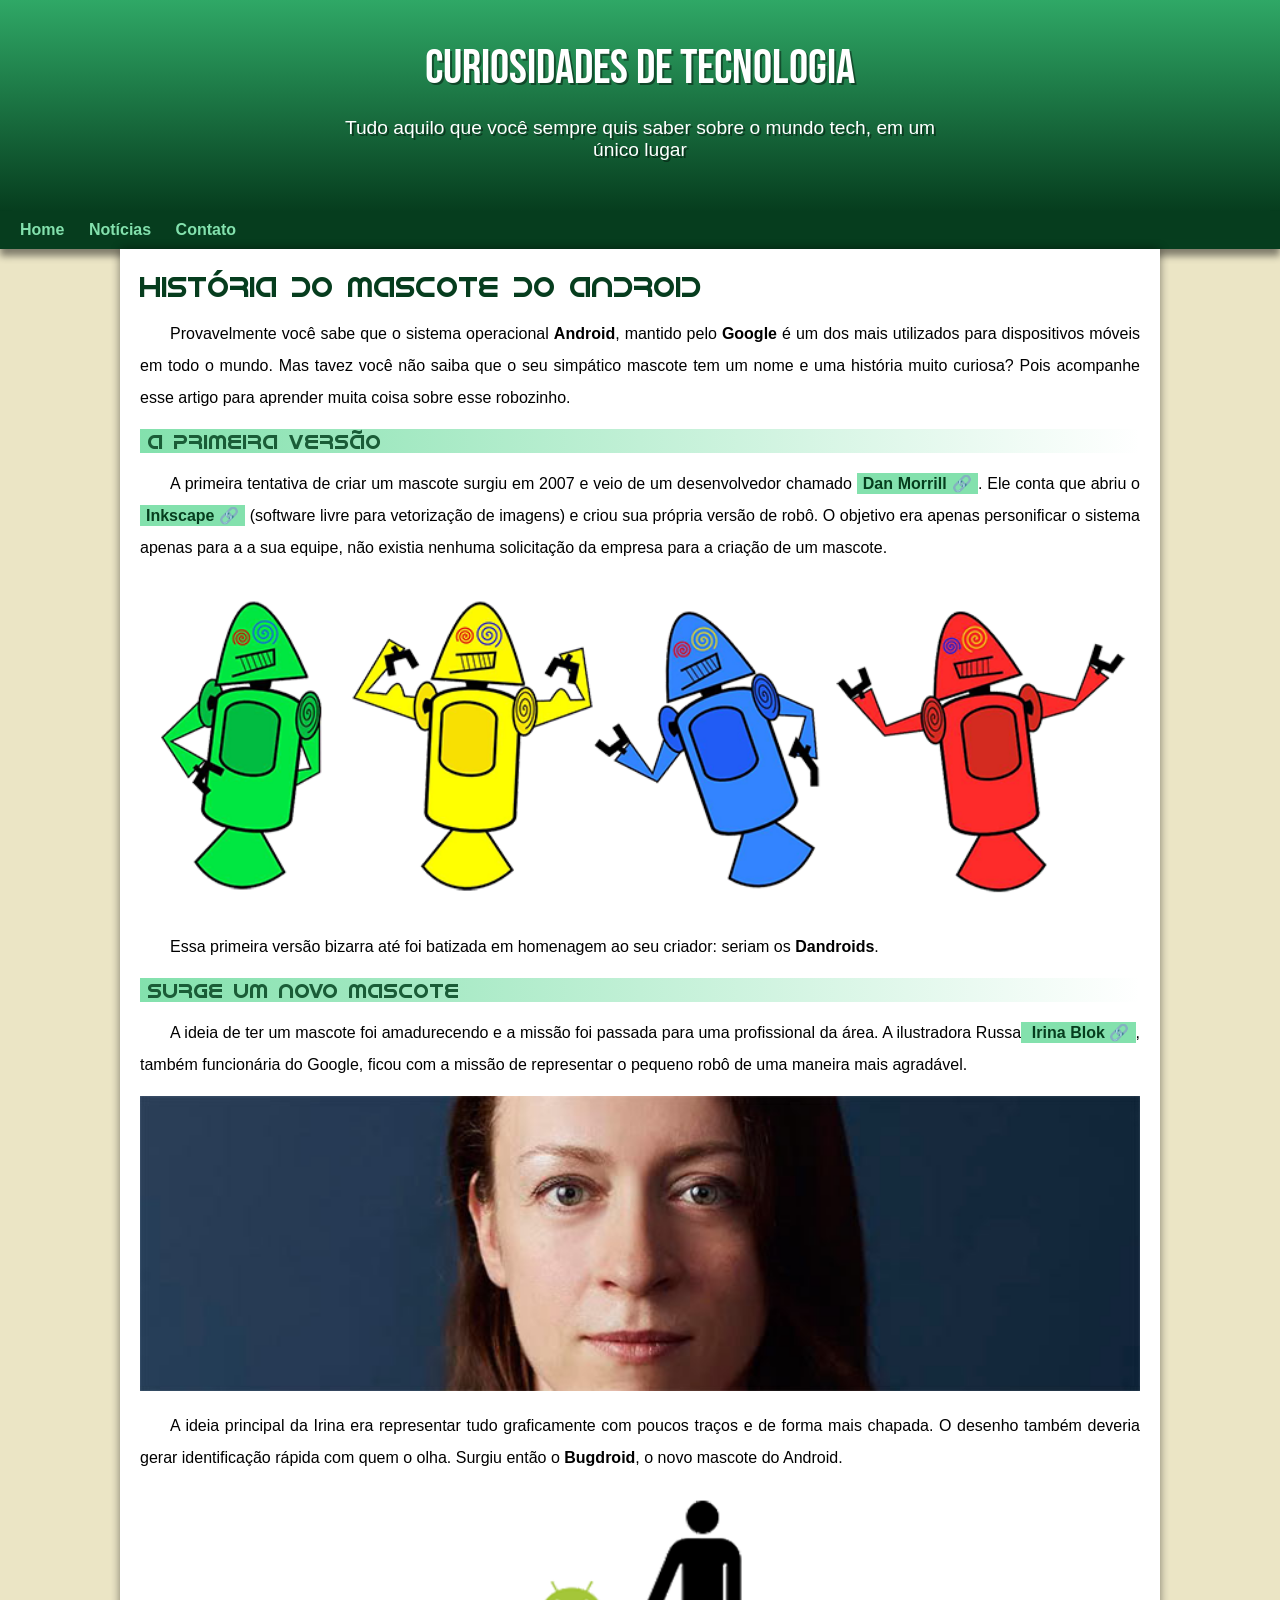
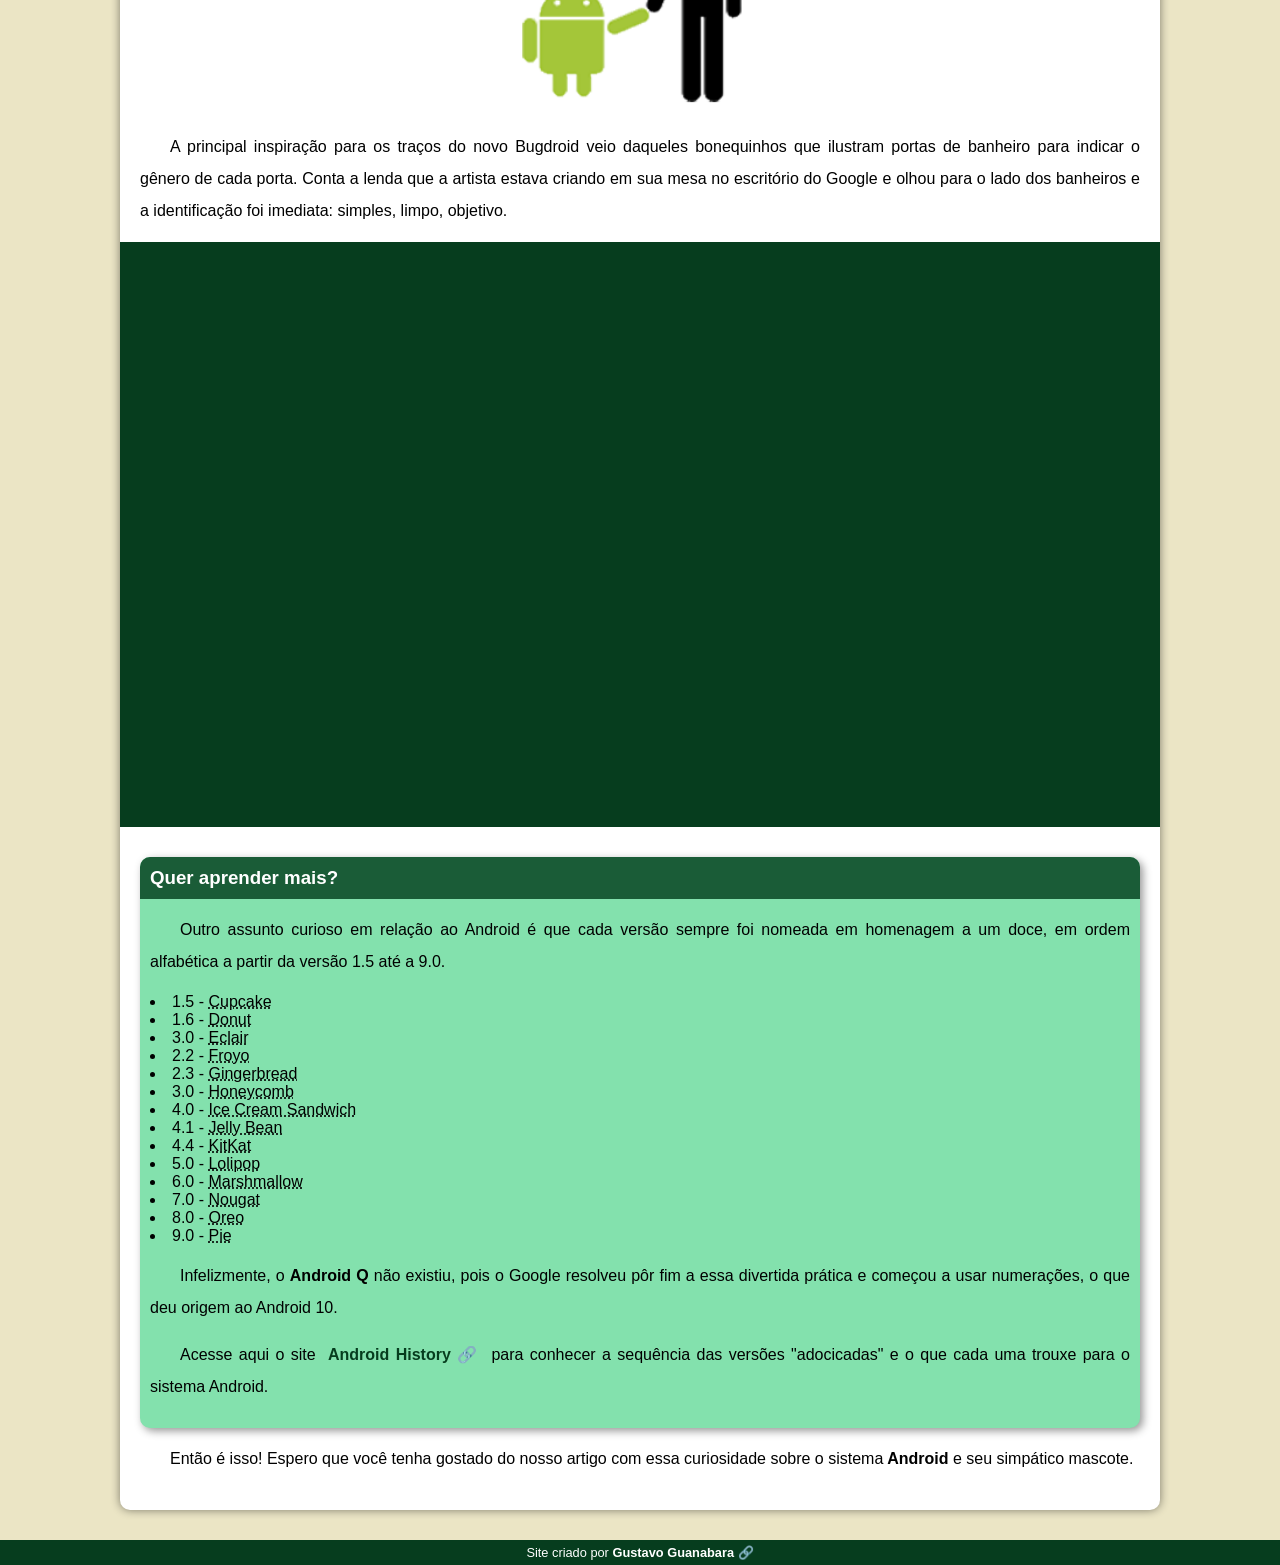
<file: index.html>
<!DOCTYPE html>
<html lang="pt-br">
<head>
    <meta charset="UTF-8">
    <meta name="viewport" content="width=device-width, initial-scale=1.0">
    <title>Como surrgiu o mascote do Android</title>
    <link rel="stylesheet" href="estilo/style.css">
    <link rel="shortcut icon" href="imagens/favicon.ico" type="png">

<body>
   <header>
       
           <h1>CURIOSIDADES DE TECNOLOGIA</h1>
           <p>Tudo aquilo que você sempre quis saber sobre o mundo tech, em um único lugar</p>
       
   </header>
    <nav>
        <a href="#">Home</a>
        <a href="#">Notícias</a>
        <a href="#">Contato</a>
    </nav>
    <main>
        <article>
            <h1>História do Mascote do Android</h1>

            <p>Provavelmente você sabe que o sistema operacional <strong>Android</strong>, mantido pelo <strong>Google </strong>é um dos mais utilizados para dispositivos móveis em todo o mundo. Mas tavez você não saiba que o seu simpático mascote tem um nome e uma história muito curiosa? Pois acompanhe esse artigo para aprender muita coisa sobre esse robozinho.</p>

            <h2>A primeira versão</h2>

            <p>A primeira tentativa de criar um mascote surgiu em 2007 e veio de um desenvolvedor chamado <a href="https://androidcommunity.com/dan-morrill-shows-us-the-android-mascot-that-almost-was-20130103/" target="_blank">Dan Morrill</a>. Ele conta que abriu o <a href="https://inkscape.org/pt-br/" target="_blank">Inkscape</a> (software livre para vetorização de imagens) e criou sua própria versão de robô. O objetivo era apenas personificar o sistema apenas para a a sua equipe, não existia nenhuma solicitação da empresa para a criação de um mascote.</p>

           <picture>
            <source media="(max-width: 670px )" srcset="imagens/dan-droids-pq.png">
            <img src="imagens/dan-droids.png" alt="Primeiro mascote do android">
        
        </picture>

            <p>Essa primeira versão bizarra até foi batizada em homenagem ao seu criador: seriam os <strong>Dandroids</strong>.</p>

            <h2>Surge um novo mascote</h2>

            <p>A ideia de ter um mascote foi amadurecendo e a missão foi passada para uma profissional da área. A ilustradora Russa<a href="https://www.irinablok.com/" target="_blank"> Irina Blok</a>, também funcionária do Google, ficou com a missão de representar o pequeno robô de uma maneira mais agradável.</p>

            <picture>
                <source media="(max-width: 670px)" srcset="imagens/irina-blok-pq.jpg">
                <img src="imagens/irina-blok.jpg" alt="Irina block, criadorado bugdroid">
            </picture>

            <p>A ideia principal da Irina era representar tudo graficamente com poucos traços e de forma mais chapada. O desenho também deveria gerar identificação rápida com quem o olha. Surgiu então o <strong>Bugdroid</strong>, o novo mascote do Android.</p>

            <img src="imagens/bugdroid.png" class="pequena" alt="mascote do android">

            <p>A principal inspiração para os traços do novo Bugdroid veio daqueles bonequinhos que ilustram portas de banheiro para indicar o gênero de cada porta. Conta a lenda que a artista estava criando em sua mesa no escritório do Google e olhou para o lado dos banheiros e a identificação foi imediata: simples, limpo, objetivo.</p>

            <div class="video">
                <iframe width="560" height="315" src="https://www.youtube.com/embed/l2UDgpLz20M?si=JuVKsFlE1m8WjCow" title="YouTube video player" frameborder="0" allow="accelerometer; autoplay; clipboard-write; encrypted-media; gyroscope; picture-in-picture; web-share" allowfullscreen></iframe>
            </div>

             <aside>
                 <h3>Quer aprender mais? </h3>
                 <p>
                     
                                 Outro assunto curioso em relação ao Android é que cada versão sempre foi nomeada em homenagem a um doce, em ordem alfabética a partir da versão 1.5 até a 9.0.
                 </p>
                 
                             <ul>
                                
                                 <li>1.5 - <abbr title="Bolo de copo">Cupcake</abbr></li>
                                
                                 <li>1.6 - <abbr title="Rosquinha">Donut</abbr></li>
                                
                                 <li>3.0 - <abbr title="Bomba">Eclair</abbr></li>
                            
                                 <li>2.2 - <abbr title="iogurt congelado">Froyo</abbr></li>
                                   
                                 <li>2.3 - <abbr title="Biscoito de Gengibre">Gingerbread</abbr></li>
                            
                                 <li>3.0 - <abbr title="favo de mel">Honeycomb</abbr></li>
                            
                                 <li>4.0 - <abbr title="Sanduíche de sorvete">Ice Cream Sandwich</abbr></li>
                            
                                 <li>4.1 - <abbr title="Jujuba">Jelly Bean</abbr></li>
                            
                                 <li>4.4 - <abbr title="Kit Kat">KitKat</abbr></li>
                            
                                 <li>5.0 - <abbr title="Pirulito">Lolipop</abbr></li>
                            
                                 <li>6.0 - <abbr title="Marshmallow">Marshmallow</abbr></li>
                                 
                                 <li>7.0 - <abbr title="Torrone">Nougat</abbr></li>
                            
                                 <li>8.0 - <abbr title="Oreo">Oreo</abbr></li>
                            
                                 <li>9.0 - <abbr title="Torta">Pie</abbr></li>

                             </ul>
                 
                             <p>Infelizmente, o <strong>Android Q</strong> não existiu, pois o Google resolveu pôr fim a essa divertida prática e começou a usar numerações, o que deu origem ao Android 10.</p>
                 
                             <p>Acesse aqui o site <a href="https://www.android.com/intl/en_uk/history/" target="_blank">Android History</a> para conhecer a sequência das versões "adocicadas" e o que cada uma trouxe para o sistema Android.</p>
             </aside>
           

            <p>Então é isso! Espero que você tenha gostado do nosso artigo com essa curiosidade sobre o sistema<strong> Android</strong> e seu simpático mascote.</p>
        </article>
    </main>
<footer>
    <p>Site criado por <a href="gustavoguanabara.github.io" target="_blank">Gustavo Guanabara</a>

    </p>
</footer>
    
</body>
</html>
</file>
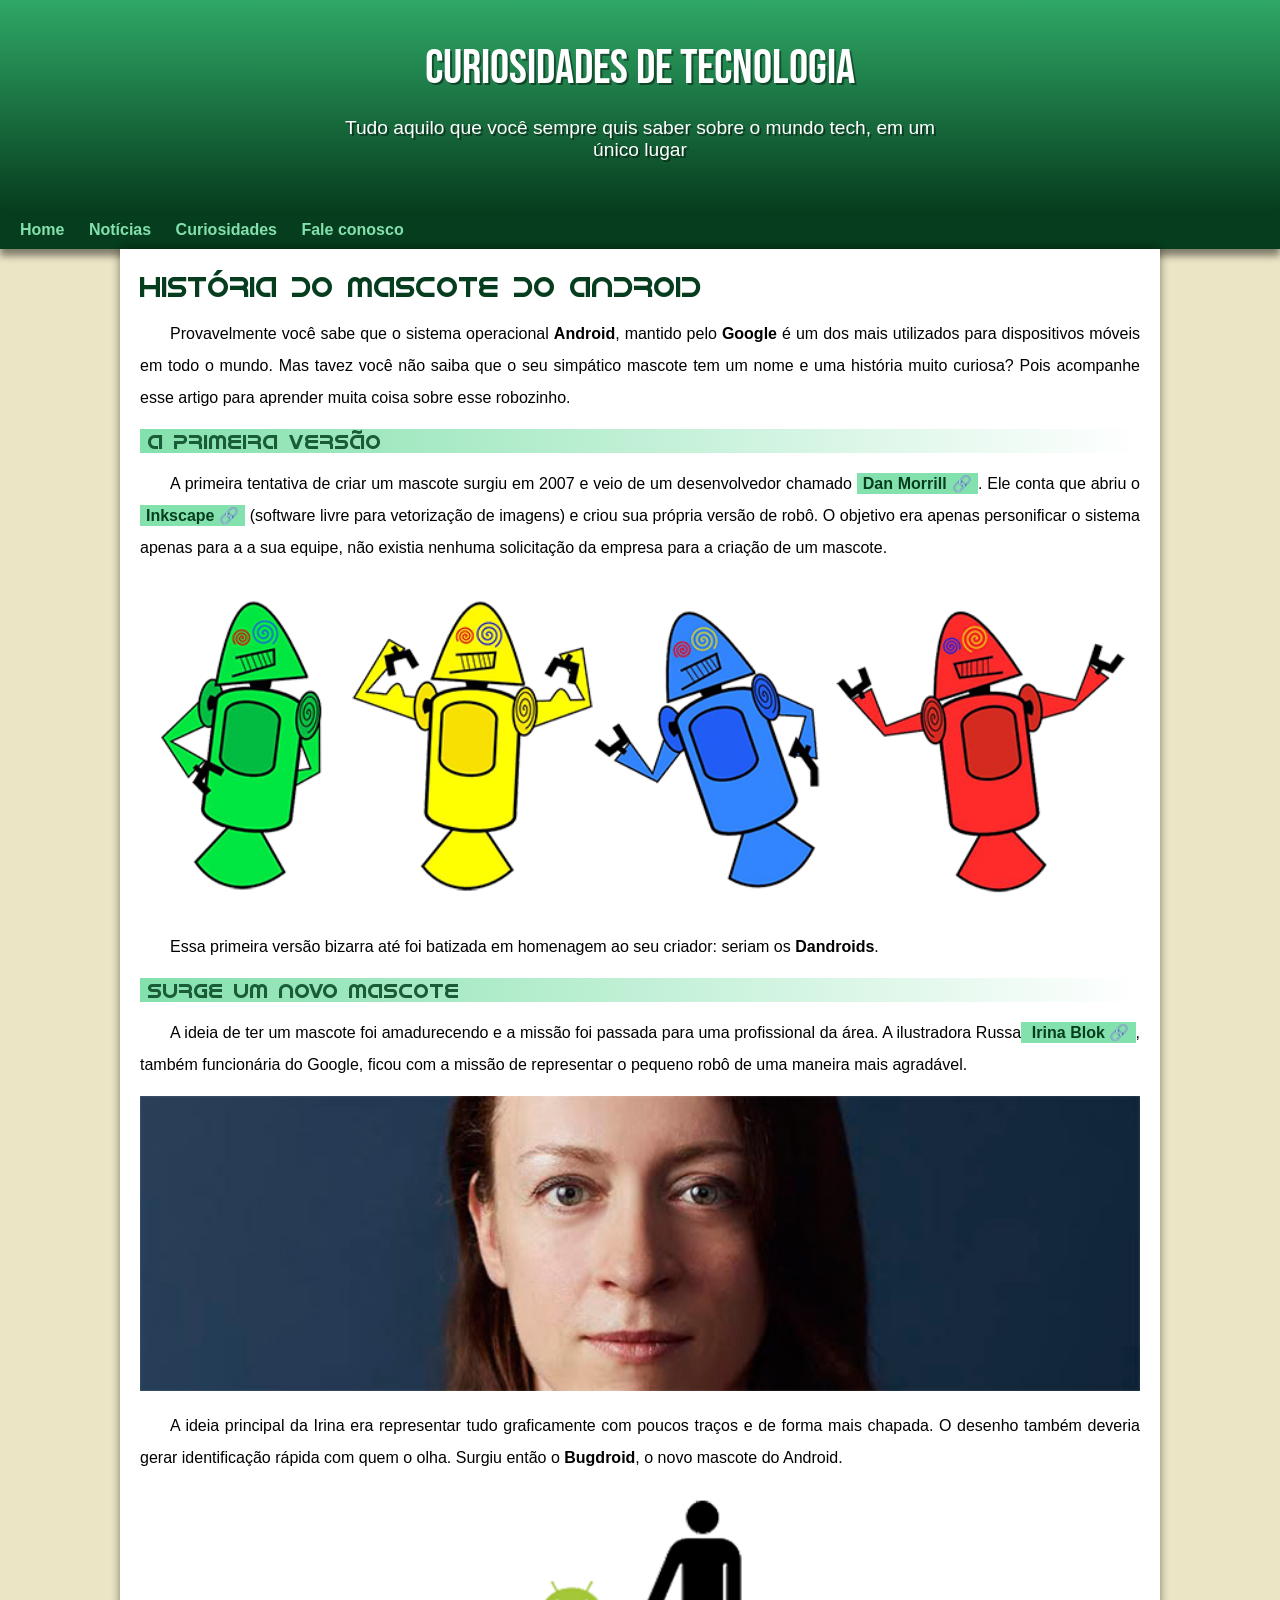
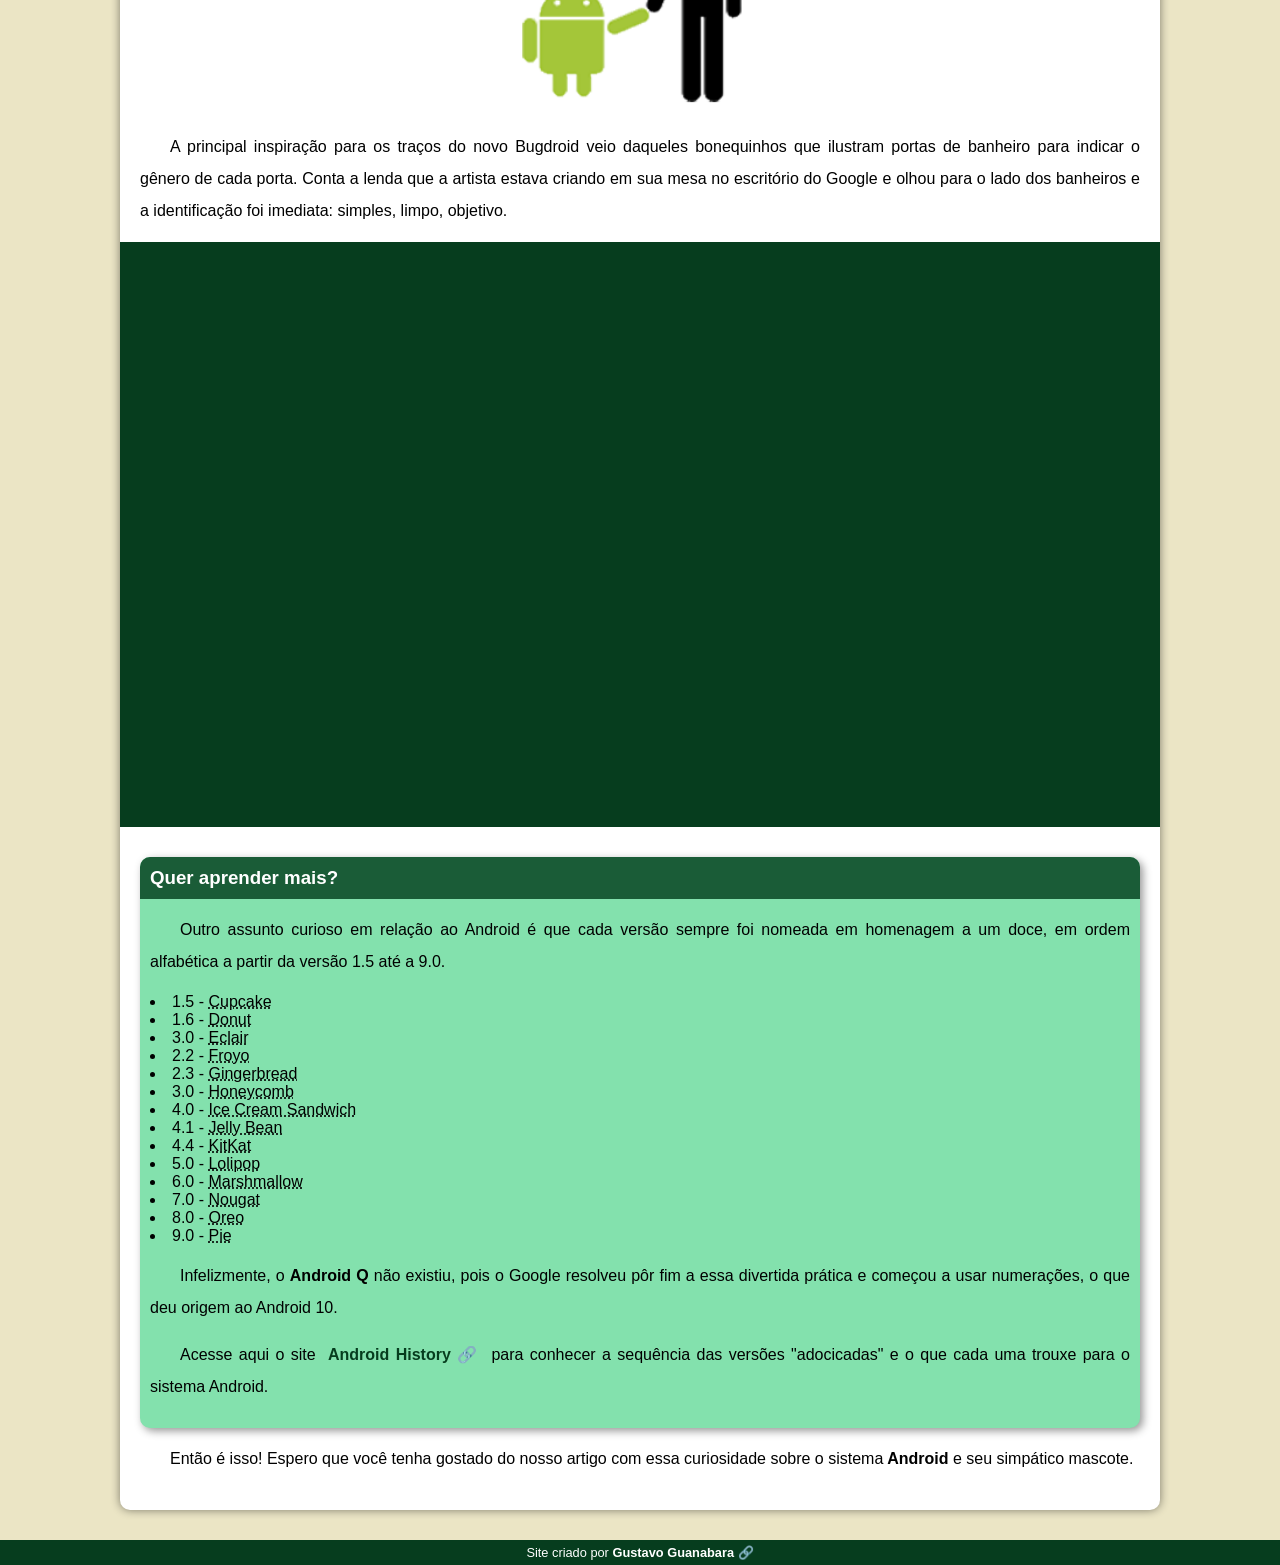
<file: index.html.html>
<!DOCTYPE html>
<html lang="pt-br">
<head>
    <meta charset="UTF-8">
    <meta name="viewport" content="width=device-width, initial-scale=1.0">
    <title>Como surrgiu o mascote do Android</title>
    <link rel="stylesheet" href="estilo/style.css">
    <link rel="shortcut icon" href="imagens/favicon.ico" type="png">

<body>
   <header>
       
           <h1>CURIOSIDADES DE TECNOLOGIA</h1>
           <p>Tudo aquilo que você sempre quis saber sobre o mundo tech, em um único lugar</p>
       
   </header>
    <nav>
        <a href="#">Home</a>
        <a href="#">Notícias</a>
        <a href="#">Curiosidades</a>
        <a href="#">Fale conosco</a>
    </nav>
    <main>
        <article>
            <h1>História do Mascote do Android</h1>

            <p>Provavelmente você sabe que o sistema operacional <strong>Android</strong>, mantido pelo <strong>Google </strong>é um dos mais utilizados para dispositivos móveis em todo o mundo. Mas tavez você não saiba que o seu simpático mascote tem um nome e uma história muito curiosa? Pois acompanhe esse artigo para aprender muita coisa sobre esse robozinho.</p>

            <h2>A primeira versão</h2>

            <p>A primeira tentativa de criar um mascote surgiu em 2007 e veio de um desenvolvedor chamado <a href="https://androidcommunity.com/dan-morrill-shows-us-the-android-mascot-that-almost-was-20130103/" target="_blank">Dan Morrill</a>. Ele conta que abriu o <a href="https://inkscape.org/pt-br/" target="_blank">Inkscape</a> (software livre para vetorização de imagens) e criou sua própria versão de robô. O objetivo era apenas personificar o sistema apenas para a a sua equipe, não existia nenhuma solicitação da empresa para a criação de um mascote.</p>

           <picture>
            <source media="(max-width: 670px )" srcset="imagens/dan-droids-pq.png">
            <img src="imagens/dan-droids.png" alt="Primeiro mascote do android">
        
        </picture>

            <p>Essa primeira versão bizarra até foi batizada em homenagem ao seu criador: seriam os <strong>Dandroids</strong>.</p>

            <h2>Surge um novo mascote</h2>

            <p>A ideia de ter um mascote foi amadurecendo e a missão foi passada para uma profissional da área. A ilustradora Russa<a href="https://www.irinablok.com/" target="_blank"> Irina Blok</a>, também funcionária do Google, ficou com a missão de representar o pequeno robô de uma maneira mais agradável.</p>

            <picture>
                <source media="(max-width: 670px)" srcset="imagens/irina-blok-pq.jpg">
                <img src="imagens/irina-blok.jpg" alt="Irina block, criadorado bugdroid">
            </picture>

            <p>A ideia principal da Irina era representar tudo graficamente com poucos traços e de forma mais chapada. O desenho também deveria gerar identificação rápida com quem o olha. Surgiu então o <strong>Bugdroid</strong>, o novo mascote do Android.</p>

            <img src="imagens/bugdroid.png" class="pequena" alt="mascote do android">

            <p>A principal inspiração para os traços do novo Bugdroid veio daqueles bonequinhos que ilustram portas de banheiro para indicar o gênero de cada porta. Conta a lenda que a artista estava criando em sua mesa no escritório do Google e olhou para o lado dos banheiros e a identificação foi imediata: simples, limpo, objetivo.</p>

            <div class="video">
                <iframe width="560" height="315" src="https://www.youtube.com/embed/l2UDgpLz20M?si=JuVKsFlE1m8WjCow" title="YouTube video player" frameborder="0" allow="accelerometer; autoplay; clipboard-write; encrypted-media; gyroscope; picture-in-picture; web-share" allowfullscreen></iframe>
            </div>

             <aside>
                 <h3>Quer aprender mais? </h3>
                 <p>
                     
                                 Outro assunto curioso em relação ao Android é que cada versão sempre foi nomeada em homenagem a um doce, em ordem alfabética a partir da versão 1.5 até a 9.0.
                 </p>
                 
                             <ul>
                                
                                 <li>1.5 - <abbr title="Bolo de copo">Cupcake</abbr></li>
                                
                                 <li>1.6 - <abbr title="Rosquinha">Donut</abbr></li>
                                
                                 <li>3.0 - <abbr title="Bomba">Eclair</abbr></li>
                            
                                 <li>2.2 - <abbr title="iogurt congelado">Froyo</abbr></li>
                                   
                                 <li>2.3 - <abbr title="Biscoito de Gengibre">Gingerbread</abbr></li>
                            
                                 <li>3.0 - <abbr title="favo de mel">Honeycomb</abbr></li>
                            
                                 <li>4.0 - <abbr title="Sanduíche de sorvete">Ice Cream Sandwich</abbr></li>
                            
                                 <li>4.1 - <abbr title="Jujuba">Jelly Bean</abbr></li>
                            
                                 <li>4.4 - <abbr title="Kit Kat">KitKat</abbr></li>
                            
                                 <li>5.0 - <abbr title="Pirulito">Lolipop</abbr></li>
                            
                                 <li>6.0 - <abbr title="Marshmallow">Marshmallow</abbr></li>
                                 
                                 <li>7.0 - <abbr title="Torrone">Nougat</abbr></li>
                            
                                 <li>8.0 - <abbr title="Oreo">Oreo</abbr></li>
                            
                                 <li>9.0 - <abbr title="Torta">Pie</abbr></li>

                             </ul>
                 
                             <p>Infelizmente, o <strong>Android Q</strong> não existiu, pois o Google resolveu pôr fim a essa divertida prática e começou a usar numerações, o que deu origem ao Android 10.</p>
                 
                             <p>Acesse aqui o site <a href="https://www.android.com/intl/en_uk/history/" target="_blank">Android History</a> para conhecer a sequência das versões "adocicadas" e o que cada uma trouxe para o sistema Android.</p>
             </aside>
           

            <p>Então é isso! Espero que você tenha gostado do nosso artigo com essa curiosidade sobre o sistema<strong> Android</strong> e seu simpático mascote.</p>
        </article>
    </main>
<footer>
    <p>Site criado por <a href="gustavoguanabara.github.io" target="_blank">Gustavo Guanabara</a>

    </p>
</footer>
    
</body>
</html>
</file>
<file: estilo/style.css>
@charset "UTF-8";


@import url('https://fonts.googleapis.com/css2?family=Bebas+Neue&display=swap');

@font-face {
    font-family: 'Android';
    src: url("../fontes/idroid.otf") format(opentype);
    font-weight: normal;
}

:root {
    --cor0: #ebe5c5;
    --cor1: #83e1ad;
    --cor2: #3ddc84;
    --cor3: #2fa866;
    --cor4: #1a5c37;
    --cor5: #063d1e;

    --fonte-padrao: Arial, Verdana, Helvetica, sans-serif;
    --fonte-destaque: "Bebas Neue", sans-serif;
    --fonte-android: 'Android', sans-serif;
}
*{
    margin: 0px;
    padding: 0px;
}

body {
    font-family: var(--fonte-padrao);
    background-color: var(--cor0);
}


header{
    background-image: linear-gradient(var(--cor3), var(--cor5));
    min-height: 150px;
    text-align: center;
    padding-top: 40px;
}

header>h1 {
    color: white;
    font-weight: normal;
    font-family: var(--fonte-destaque);
    font-size: 3em;
    margin-bottom: 20px;
    text-shadow: 2px 2px 0px rgba(0, 0, 0, 0.422);
}
header>p{
    color: white;
    font-family: var(--fonte-padrao);
    padding-left: 10px;
    padding-right: 10px;
    margin: auto;
    padding-bottom: 50px;
    font-size: 1.2em;
    max-width: 600px;
    text-shadow: 2px 2px 0px rgba(0, 0, 0, 0.422);
}
nav{
    background-color: var(--cor5);
    padding: 10px;
    box-shadow: 0px 7px 7px rgba(0, 0, 0, 0.453);
    font-weight: bold;
  
}
nav>a{
    color: var(--cor1);
    padding: 10px;
    text-decoration: none;
    border-radius: 5px;
}
nav>a:hover{
    transition-duration: 0.3s;
    background-color: var(--cor3);
    color: var(--cor5)
    
    
}
article {
    min-width: 300px;
    max-width: 1000px;
    padding: 20px;
    box-shadow: 0px 0px 10px rgba(0, 0, 0, 0.472);
    margin: auto;
    margin-bottom: 30px;
    background-color:  white;
    border-bottom-left-radius: 10px;
    border-bottom-right-radius: 10px;
}
article p{
    margin: 15px 0px;
    text-align: justify;
    text-indent: 30px;
    font-size: 1em;
    line-height: 2em;
}
article a{
text-decoration: none;
color: var(--cor5);
font-weight: bold;
background-color: var(--cor1);
padding: 2px 6px;
}
article a:hover{
    text-decoration: underline;
    color: var(--cor4);
}
article img{ 
    width: 100%;
}

article>h1 {
    font-size: 1.8em;
    font-weight: normal;
    font-family: var(--fonte-android);
    color: var(--cor5)
}

article>h2 {
    font-weight: normal;
    font-family: var(--fonte-android);
    color: var(--cor4);
    font-size: 1.3em;
    background-image: linear-gradient(to right, var(--cor1), transparent);
    text-indent: 8px;
}
article img.pequena{
    max-width: 350px;
    display: block;
    margin: auto;
}
.video{
    background-color: var(--cor5);
    margin: 0px -20px 30px -20px;
    padding: 20px;
    padding-bottom: 56.5%;
    position: relative;
}
.video > iframe{
position: absolute;
top: 5%;
left: 5%;
width: 90%;
height: 90%;
}
aside{
    background-color: var(--cor1);
    padding: 10px;
    border-radius: 10px;
    box-shadow: 3px 3px 8px rgba(0, 0, 0, 0.411);
}
aside>h3{
    background-color: var(--cor4);
    color: white;
    padding: 10px;
    margin: -10px -10px 0px -10px;
    border-radius: 10px 10px 0px 0px;
    
}
aside>ul{
    list-style-position: inside;
    
}
footer{
    background-color: var(--cor5);
    color: white;
    text-align: center;
    font-size: 0.8em;
    padding: 5px;
}
footer a{
    font-weight: bolder;
    text-decoration: none;
    color: white
    
}
footer a:hover{
    text-decoration: underline;
    color:var(--cor1)
}
a[target="_blank"]::after {content: '\00a0\1F517';}
</file>
